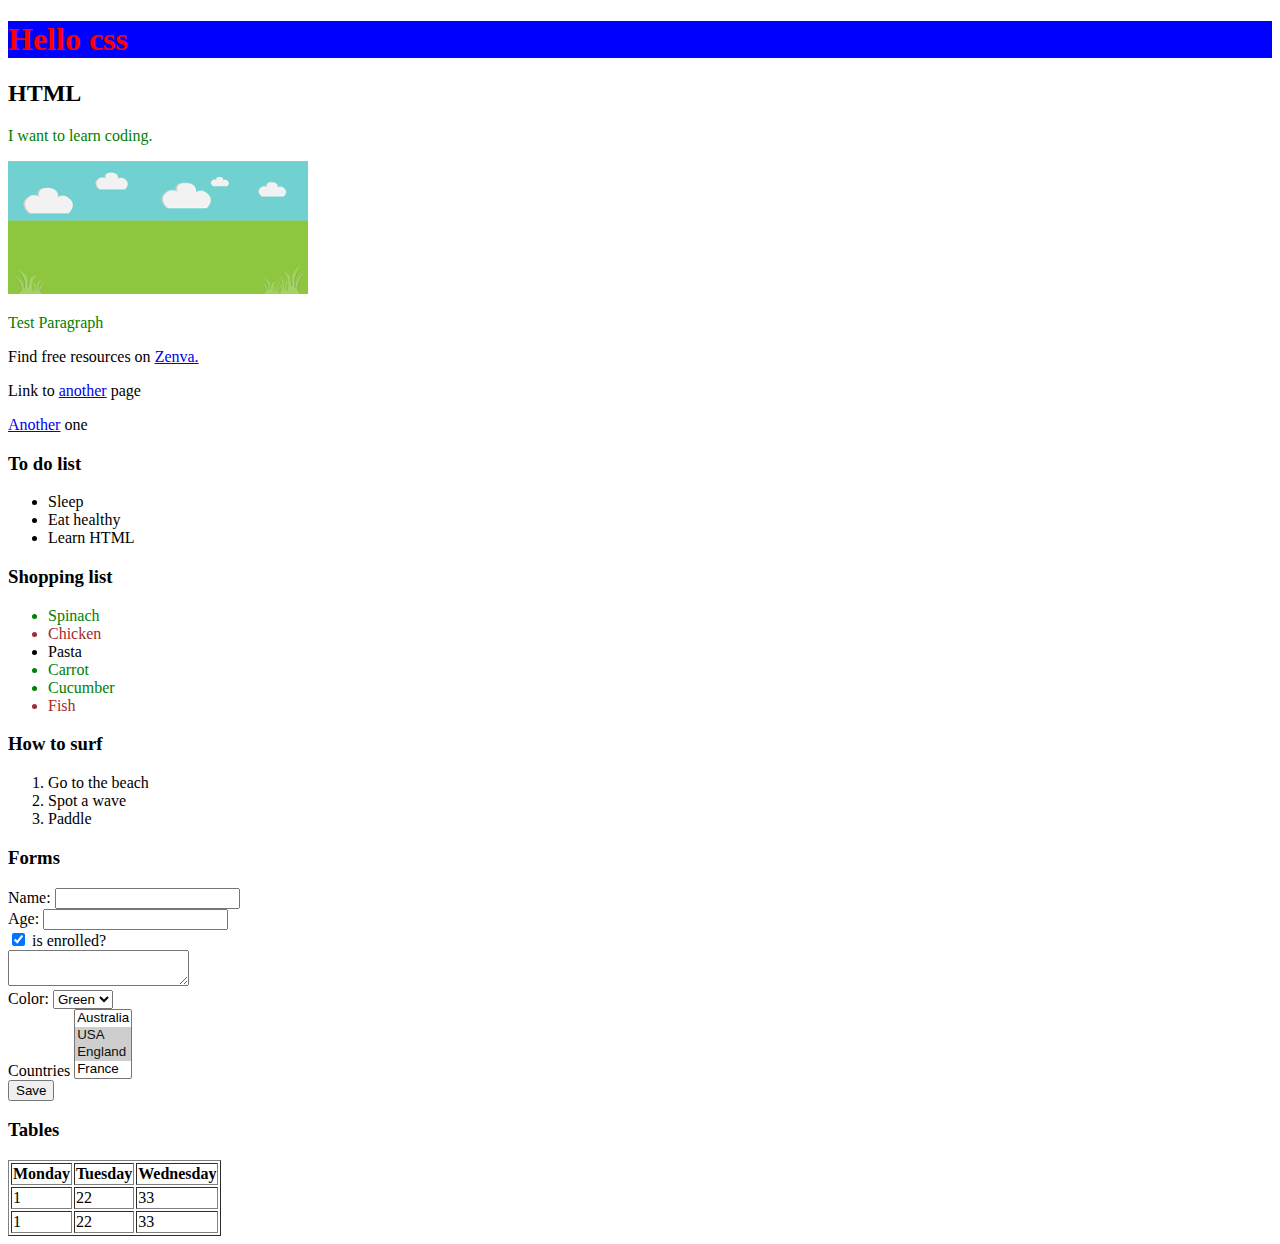
<file: index.html>
<!doctype html>
<html>

<head>
	<title> braff kid</title>
  <meta charset="UTF-8">
  <meta name="description" content="this is what google will show">
  <link rel="stylesheet" href="style.css">
</head>

<body>
	<h1>Hello css</h1>
	<h2>HTML</h2>
	<p style= "color:green;">I want to learn coding.</p>

	<img src="background.png"/>

  <p id="mainPar">Test Paragraph</p>
  <p>Find free resources on <a href="https://Zenva.com" title="Learn Programming">Zenva.</a></p>
  <p>Link to <a href="newpage.html">another</a> page</p> 
  <p><a href="Structure.html">Another</a> one</p>
  <h3>To do list</h3>
  <ul>
    <li>Sleep</li>
    <li>Eat healthy</li>
    <li>Learn HTML</li>
  </ul>
  <h3>Shopping list</h3>
  <ul>
    <li class="veg">Spinach</li>
    <li class="meat">Chicken</li>
    <li>Pasta</li>
    <li class="veg">Carrot</li>
    <li class="veg">Cucumber</li>
    <li class="meat">Fish</li>
  </ul>  
  <h3>How to surf</h3>
  <ol>
    <li>Go to the beach</li>
    <li>Spot a wave</li>
    <li>Paddle</li> 
  </ol>
  <h3>Forms</h3>
  <form>
  <div>
    Name: <input type="text" required/>
  </div>
  <div>
    Age: <input type="number" required/>
  </div>
  <div>
    <input type="checkbox" checked/> is enrolled?
  </div> 
  <div>
    <textarea></textarea>
  </div> 
  <div>
    Color: 
    <select>
      <option>Red</option>
      <option>Blue</option>
      <option selected>Green</option>
    </select>
  </div>
  <div>
    Countries 
    <select multiple>
      <option>Australia</option>
      <option selected>USA</option>
      <option selected>England</option>
      <option>France</option>
    </select>
  </div>    
  <div>  
    <input type="submit" value="Save"/>
  </div>  
</form>
<h3>Tables</h3>
<table border>
  <tr>
    <th>Monday</th>
    <th>Tuesday</th>
    <th>Wednesday</th>
  </tr> 
  <tr>
    <td>1</td>
    <td>22</td>
    <td>33</td>
  </tr>
  <tr>
    <td>1</td>
    <td>22</td>
    <td>33</td>
  </tr>     
</table>
</body>
</html>
</file>
<file: style.css>
h1 {
  color:red;
  background-color:blue;
}
#mainPar {
  color:green;
}
.veg{
  color:green;
}
.meat{
  color:brown;
}
</file>
